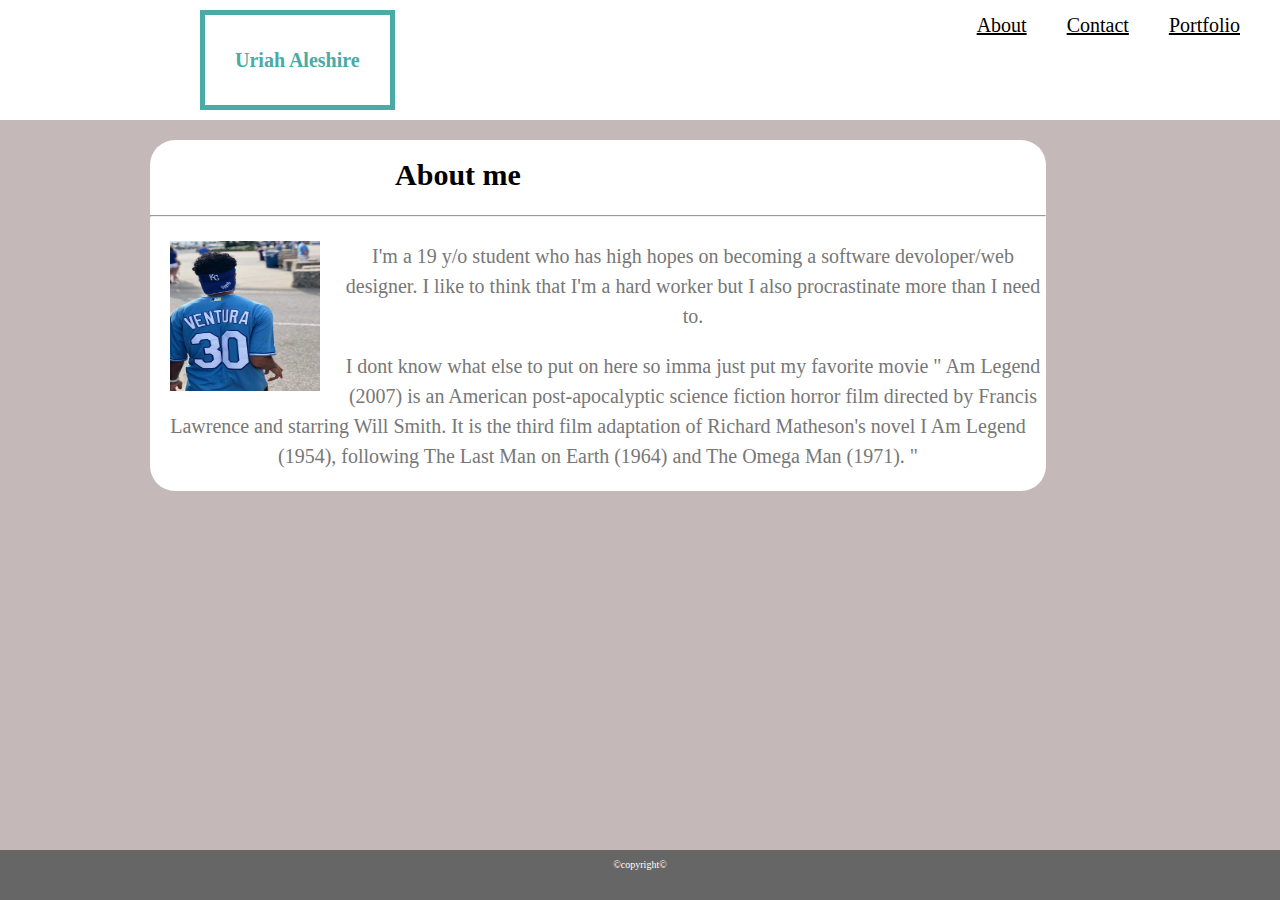
<file: index.html>
<!DOCTYPE html>
<html lang="en-us">

<title>Uriahs web page</title>
<head>
  <meta charset="UTF-8">
  <title>MY FIRST WEB PAGE</title>
  <!-- <link rel="stylesheet" href="https://stackpath.bootstrapcdn.com/bootstrap/4.3.1/css/bootstrap.min.css" integrity="sha384-ggOyR0iXCbMQv3Xipma34MD+dH/1fQ784/j6cY/iJTQUOhcWr7x9JvoRxT2MZw1T" crossorigin="anonymous"> -->
  <link rel="stylesheet" type="text/css" href="./style.css/style.css">
</head>

<body>
  <header>
    <h1><b>Uriah Aleshire</b> </h1> 
              <a href = "./portfolio.html">Portfolio</a>
            <a href = "./contact.html">Contact</a>
            <a href = "./index.html">About</a>
      </header>
    
    <div class="container">
      
    
      <secion id="main-bio" style=" border-radius: 25px">
        <h2>About  me</h2>
        <hr class="my-4">
        <img id="bio-image" src="./img/IMG_1082.jpg" alt="Me!!">
        <p> I'm a 19 y/o student who has high hopes on becoming a software devoloper/web designer.  
            I like to think that I'm a hard worker but I also procrastinate more than I need to.
        </p> 
        <p> I dont know what else to put on here so imma just put my favorite movie " Am Legend (2007) is an American post-apocalyptic science
             fiction horror film directed by Francis Lawrence and starring Will Smith. It is the third film adaptation of Richard Matheson's 
             novel I Am Legend (1954), following The Last Man on Earth (1964) and The Omega Man (1971).	"</p>
           
      </secion>


    </div> 
    <footer>
        ©copyright© 

    </footer>


</body>
</html>
</file>
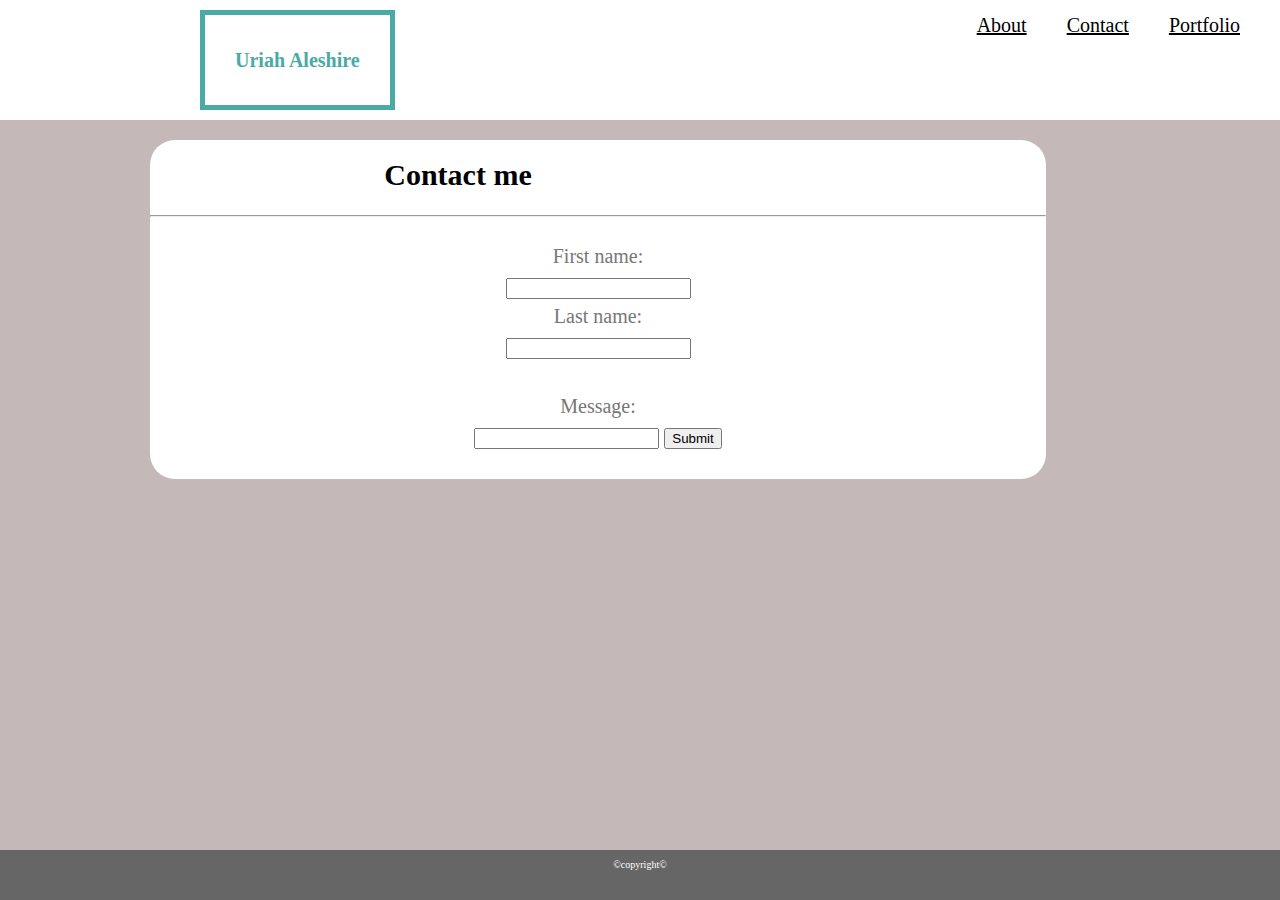
<file: contact.html>
<!DOCTYPE html>
<html lang="en-us">

<title>Uriahs web page</title>
<head>
  <meta charset="UTF-8">
  <title>MY FIRST WEB PAGE</title>
  <!-- <link rel="stylesheet" href="https://stackpath.bootstrapcdn.com/bootstrap/4.3.1/css/bootstrap.min.css" integrity="sha384-ggOyR0iXCbMQv3Xipma34MD+dH/1fQ784/j6cY/iJTQUOhcWr7x9JvoRxT2MZw1T" crossorigin="anonymous"> -->
  <link rel="stylesheet" type="text/css" href="./style.css/style.css">
</head>

<body>
  <header>
    <h1><b>Uriah Aleshire</b> </h1> 
            <a href = "./portfolio.html">Portfolio</a>
            <a href = "./contact.html">Contact</a>
            <a href = "./index.html">About</a>
      </header>
    
    <div class="container">
      
    
      <secion id="main-bio" style=" border-radius: 25px;">
        <h2>Contact me</h2>
        <hr class="my-4">

    <form action="/action_page.php" style=" text-align: center">
      First name:<br>
      <input type="text" name="firstname" value="">
      <br>
      Last name:<br>
      <input type="text" name="lastname" value="">
      <br><br>
      Message: <br>
      <input type="text" value="" style=" margin-bottom: 30px;"> 
      <input type="submit" value="Submit">
    </form> 

  </div> 
  <footer>
      ©copyright© 

  </footer>

</body>
</html>
</file>
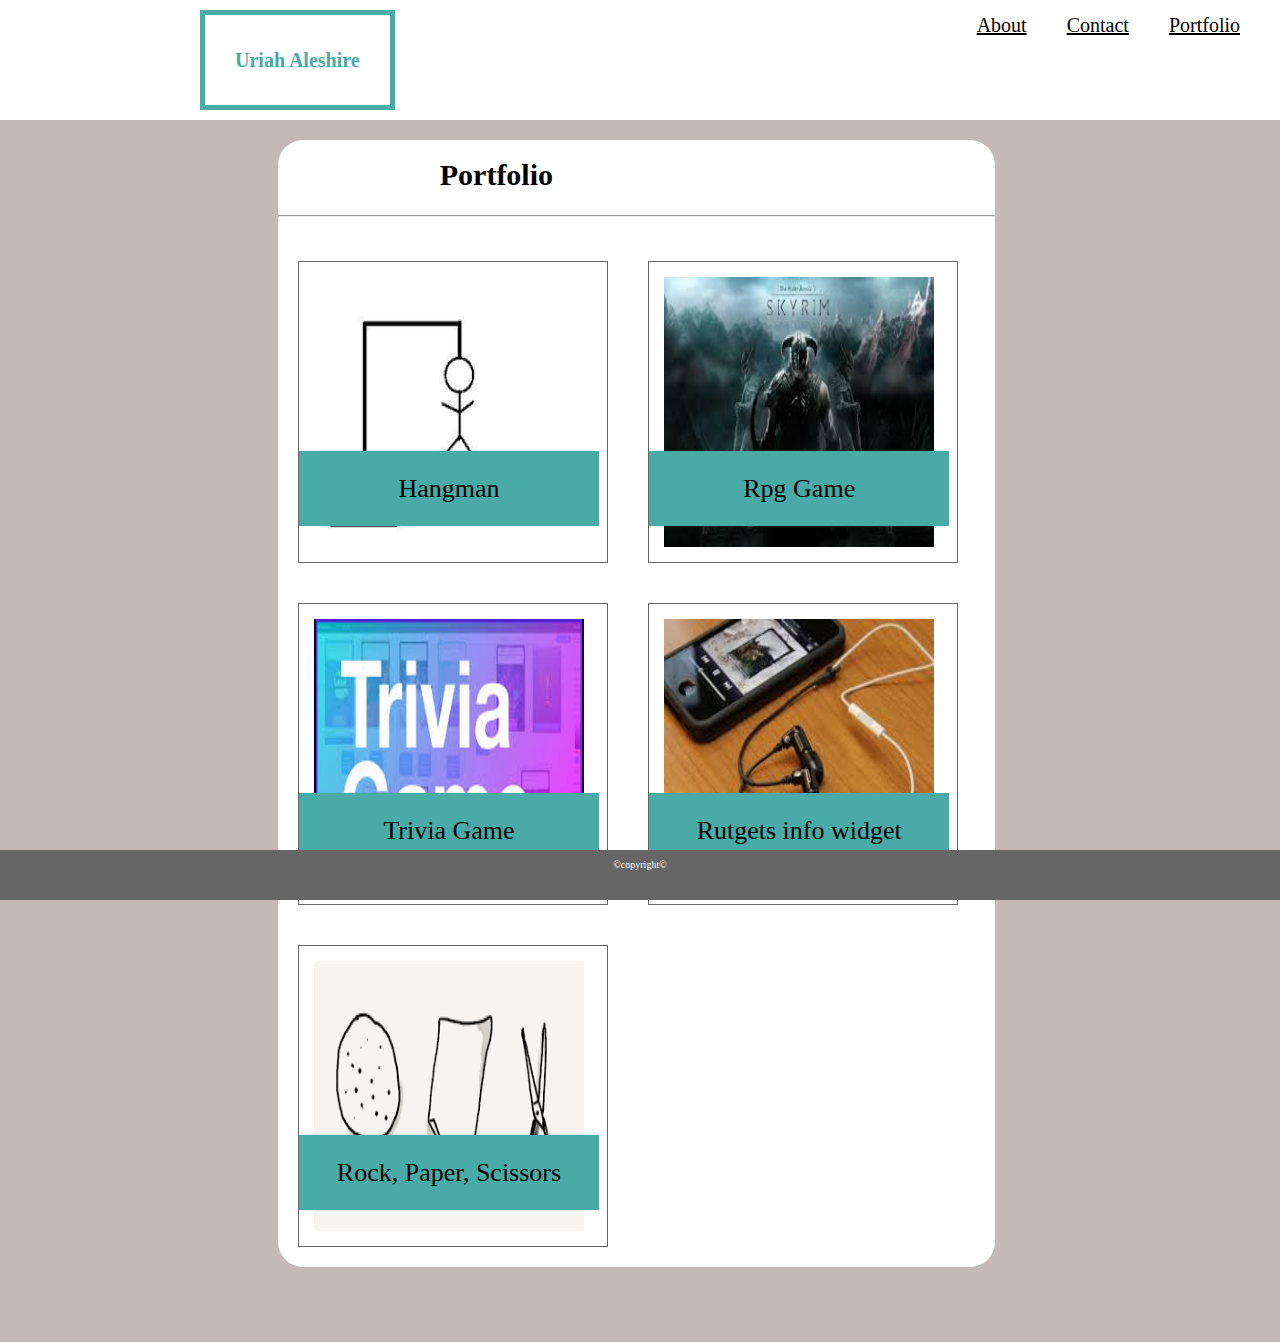
<file: portfolio.html>
<!DOCTYPE html>
<html lang="en-us">

<title>Uriahs web page</title>

<head>
  <meta charset="UTF-8">
  <title>MY FIRST WEB PAGE</title>
  
  <link rel="stylesheet" type="text/css" href="./style.css/style.css">
</head>

  </style>
<body>
  <header>
    <h1><b>Uriah Aleshire</b> </h1>
    <a href = "./portfolio.html">Portfolio</a>
    <a href = "./contact.html">Contact</a>
    <a href = "./index.html">About</a>
      
  </header>

  <div class="container2">


    <secion id="main-bio" style=" border-radius: 25px;">

      <h2>Portfolio</h2>
      <hr class="my-4">
      <div>
        <div class="icons">
            <img class="images" id="first" src="./img/hangman2.png">
            <p id="hangman" class="titles">Hangman</p>
        </div>
        <div class="icons">
            <img class="images" id="second" src="./img/skyrim2.jpg">
            <p id="hangman" class="titles">Rpg Game</p>
        </div>
        <div class="icons">
            <img class="images" id="third" src="./img/triviagame2.jpg">
            <p id="hangman" class="titles">Trivia Game</p>
        </div>
        <div class="icons">
            <img class="images" id="forth" src="./img/widget2.jpg">
            <p id="hangman" class="titles">Rutgets info widget</p>
        </div>
        <div class="icons">
            <img class="images" id="fifth" src="./img/R,P,S2.png">
            <p id="hangman" class="titles">Rock, Paper, Scissors</p>
        </div>

      </div>
      <div>
        
    </secion>


  </div>
  <footer>
    ©copyright©

  </footer>

</body>

</html>
</file>
<file: style.css/style.css>
/* this is the index/thr about part */
body{
    margin: 0;
    padding: 0;
    font-size: 20px;
    line-height: 150%;
    color: #777777;
    background: black;
    font-family: Georgia, 'Times New Roman', Times, serif;
    background-color: rgb(196, 184, 184);
    text-align: center;
    
}

header{
    background: white;
    height: 110px;
    padding-top: 10px;
}
.icons {
    width: 300px;
    height: 300px;
    position: relative;
    margin: 20px auto;
    border: #666666 solid 1px;
    float: left;
    margin: 20px
}
.titles {
    width: 300px;
    position: absolute;
    height: 75px;
    bottom: 10px;
    left: 0;
    background-color: #4aaaa5;
    text-align: center;
    color: black;
    font-size: 26px;
    line-height: 75px;
    /* margin-right: 20px; */
}
.images {
    width: 270px;
    margin: auto;
    height: 270px;
    bottom: 15px;
    left: 15px;
    position: absolute;
}
h1{
    float: left;
    color: #4aaaa5;
    background-color: white;
    padding: 30px;
    border: solid 5px #4aaaa5;
    margin: 0px 30px 30px 30px;
    margin-left: 200px;
    margin-bottom: 20px;
    font-size: 20px;
    text-align: left;
    }
h2{

    color: black;
    margin-left: 20px;
    margin-top: 20px;
    margin-right: 300px;


}

.container2 {
width: 1024px;
margin: 0 auto;

}
#bio-image, #main-bio, #contact-info{
    float: left;
}
#main-bio {
    width: 1024px;
    max-width: 70%;
    background: white;
    margin: 75px 150px;
    margin-top: 10px;
    
}
#bio-image {
    width: 150px;
    height: 150px;
    margin-right: 20px;
    margin-left : 20px;
}

a{
    font-size: 20px;
    color: black;
    text-align: right;
    float: right;
    margin-right: 40px;

    

}
li{
    font-family: 'Segoe UI', Tahoma, Geneva, Verdana, sans-serif;
    
}
.btn-outline-primary{
    float: right;
    font-weight: 900;
    margin-right: 10
}

.mb-4, .my-4 {
    margin-bottom: 1.5rem!important;

}

.mt-4, .my-4 {
    margin-top: 1.5rem!important;
}
#linkskill{
    color: darkblue
}


.contactme{
    float: under;
}
#exampleFormControlTextarea1{
    size: 50%;
}

/* img {
    margin: 15px

} */
footer{
    position: fixed;
   left: 0;
   bottom: 0;
   width: 100%;
   background-color:#666666;
   color: white;
   text-align: center;
   height: 50px;
   font-size: 10px;
}

.icons {
    float: left
}
.icons {width: 43%;}
.icons {width: 43%;}
.icons {width: 43%;}
.icons {width: 43%;}
.icons {width: 43%;}
.icons {width: 43%;}
.icons {width: 43%;}
.icons {width: 43%;}
.icons {width: 43%;}
.icons {width: 43%;}
.icons {width: 43%;}
.icons {width: 43%;}
</file>
